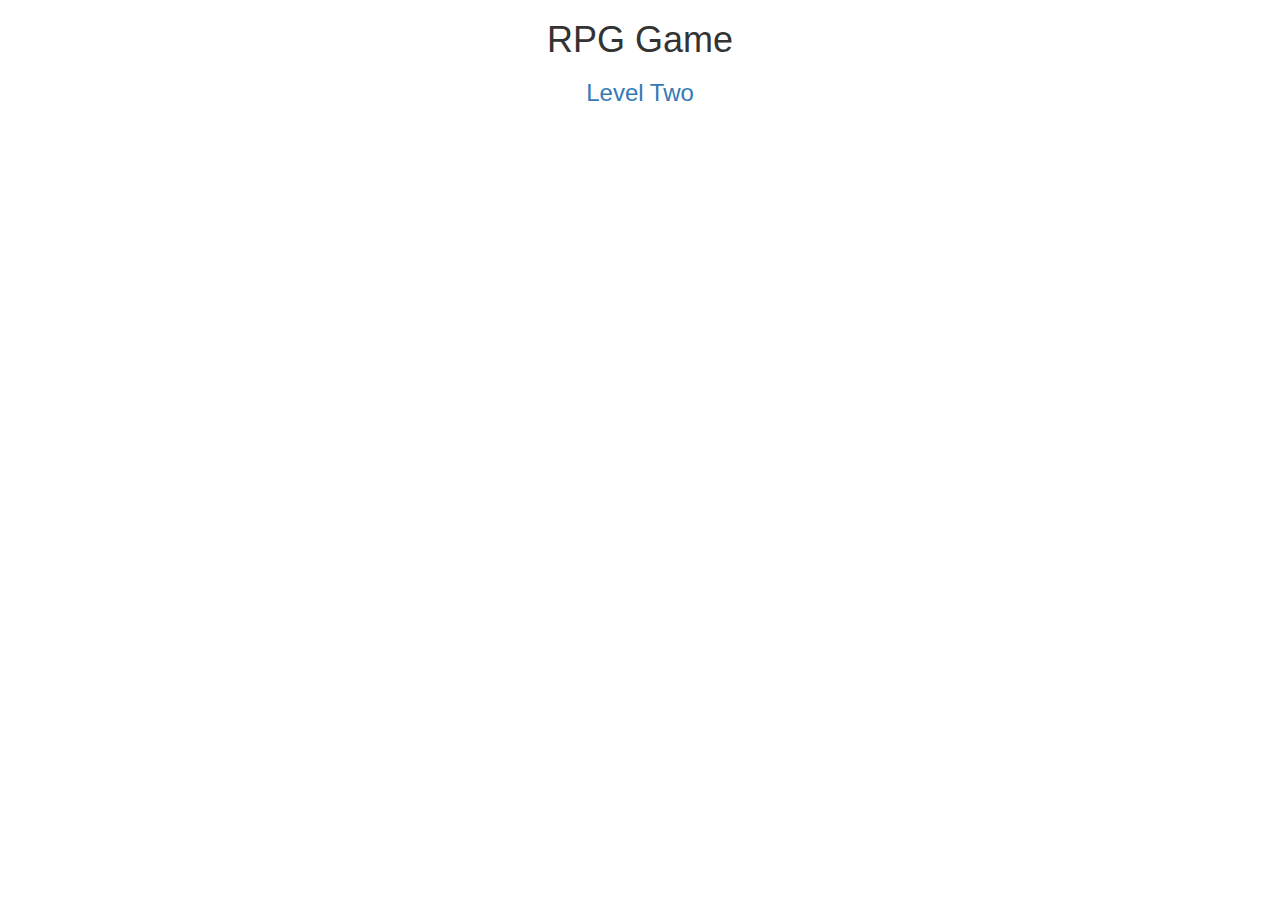
<file: index.html>
<!DOCTYPE html>

<html>
	<head>
		<title>RPG Game</title>
		<link rel="stylesheet" href="https://maxcdn.bootstrapcdn.com/bootstrap/3.3.7/css/bootstrap.min.css">
		<link rel="stylesheet" href="main.css">
		<script src="javaScript.js"></script>
	</head>
	<body>
		<div class="container">
		<h1 class="text-center">RPG Game</h1>
		<a href="levelTwo.html" ><h3 class="text-center">Level Two</h3></a>
		</div>
	</body>
</html>
</file>
<file: main.css>
/* Classes */



	 h3:hover {
		 background-color: lightblue;
		 border-style: solid;
		 border-width: 5px;
		 border-color: blue;
			
	 }
	 h3:active {
		 border-color: lightgreen;
	 }
</file>
